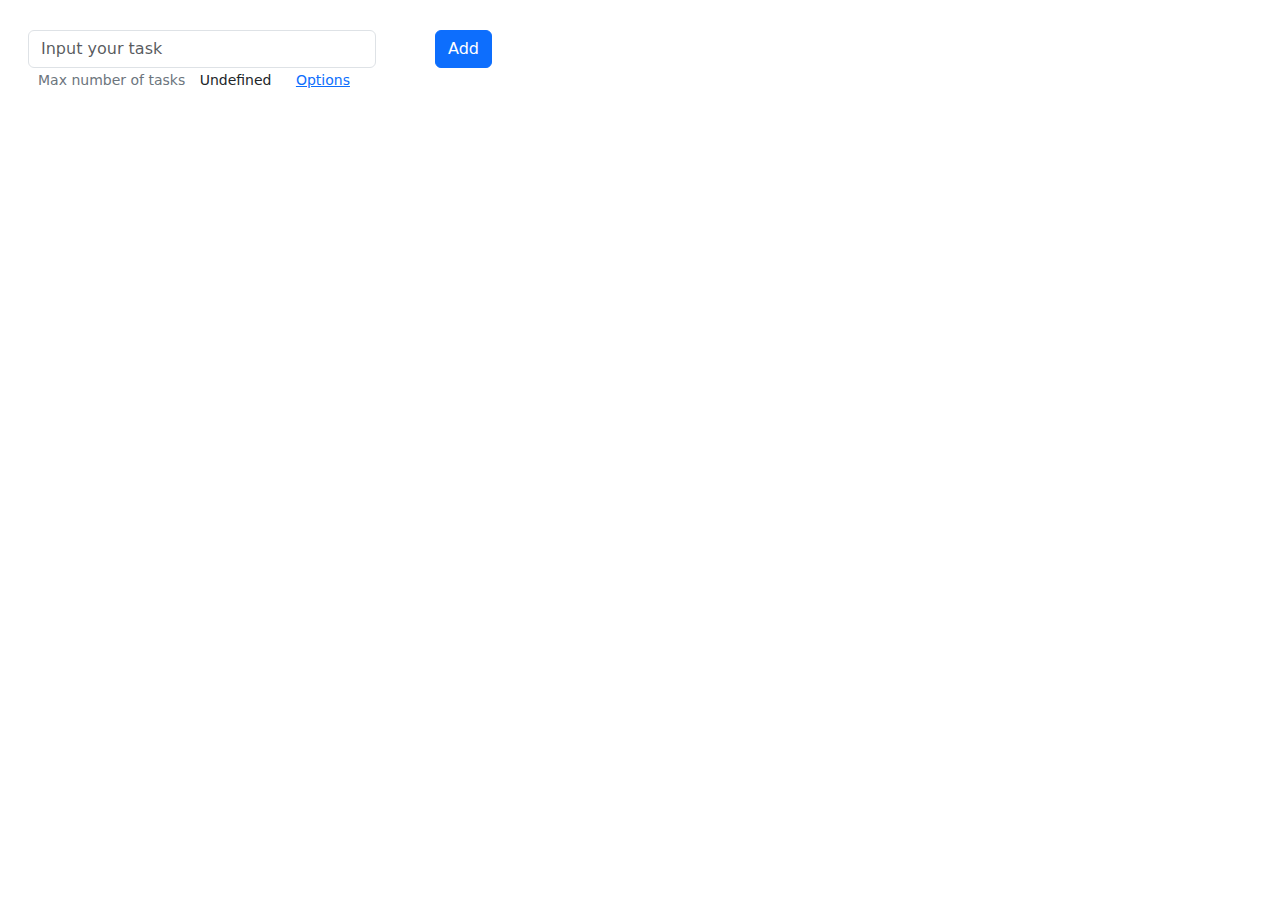
<file: popup/index.html>
<!DOCTYPE html>
<html lang="en">
  <head>
    <meta charset="UTF-8" />
    <meta name="viewport" content="width=device-width, initial-scale=1.0" />
    <title>Popup</title>
    <link rel="stylesheet" href="style.css" />
    <link rel="stylesheet" href="../plugins/bootstrap/bootstrap.min.css" />
  </head>
  <body>
    <div class="screen-extension">
      <div class="mt-0 pt-0">
        <form id="submit-form" class="row justify-content-between">
          <div class="col-9 m-0 p-0">
            <input
              type="text"
              class="form-control"
              name="inputTask"
              placeholder="Input your task"
            />
            <small class="text-secondary">
              Max number of tasks
              <span id="maxConstraintTask" class="text-dark">Undefined</span>
              <a href="" rel="noopener noreferrer">Options</a>
            </small>
          </div>
          <div class="col-3 m-0 p-0 text-end">
            <button type="submit" class="btn btn-primary">Add</button>
          </div>
        </form>
      </div>

      <!-- List of tasks -->
      <div class="m-0 p-0">
        <ul
          id="list-tasks"
          class="list-group p-0 m-0 overflow-y-scroll list-tasks"
          style="height: 330px"
        ></ul>
      </div>
    </div>
    <script src="./main.js"></script>
  </body>
</html>
</file>
<file: popup/style.css>
*,
*::after,
*::before {
  margin: 5px;
  padding: 5px;
  box-sizing: border-box;
}

html,
body {
  font-family: sans-serif;
  width: 500px;
  height: 500px;
}
</file>
